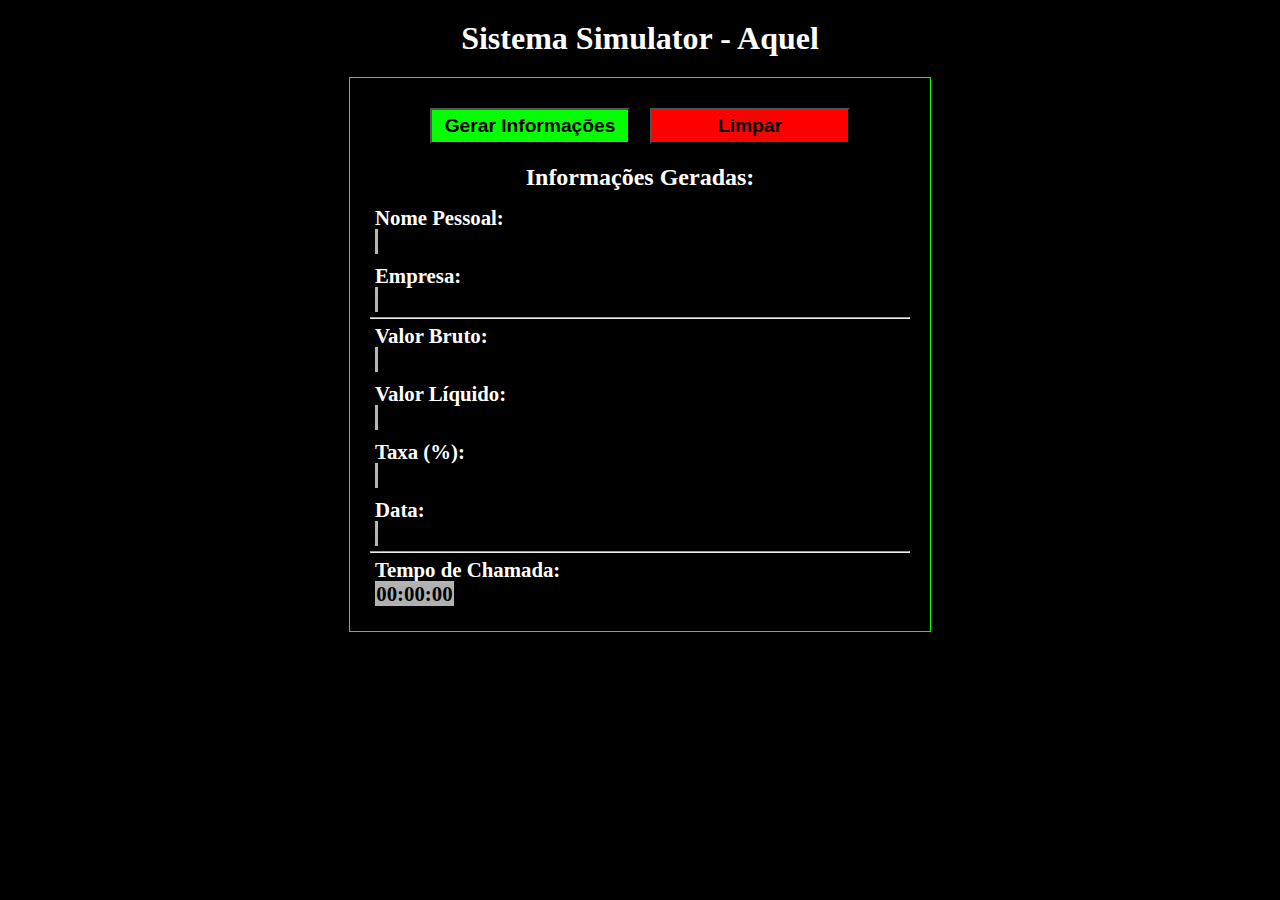
<file: index.html>
<!DOCTYPE html>
<html lang="pt-br">
<head>
    <meta charset="UTF-8">
    <meta name="viewport" content="width=device-width, initial-scale=1.0">
    <link rel="shortcut icon" href="favicon.ico" type="image/x-icon">
    <link rel="stylesheet" href="style.css">
    <title>Sistema Aquel</title>
</head>
<body>
    <h1>Sistema Simulator - Aquel</h1>
    <div id="main">
        
        <div id="btn">
            <button onclick="gerarNome()">Gerar Informações</button>
            <button id="limparButton" onclick="limparInformacoes()">Limpar</button>

        </div>

        <h2>Informações Geradas:</h2>

        <p><strong>Nome Pessoal:</strong> <br>
            <span id="nomePessoal"></span></p>
        <p><strong>Empresa:</strong> <br>
            <span id="nomeEmpresa"></span></p>
            <hr>
        <p><strong>Valor Bruto:</strong><br> 
            <span id="valorBruto"></span></p>
        <p><strong>Valor Líquido:</strong><br> 
            <span id="valorLiquido"></span></p>
        <p><strong>Taxa (%):</strong><br> 
            <span id="taxa"></span></p>
        <p><strong>Data:</strong> <br>
            <span id="dataAleatoria"></span></p>
            <hr>
        <p><strong>Tempo de Chamada:</strong> <br>
            <span id="cronometro">00:00:00</span></p>
    </div>

    <script src="script.js"></script>
</body>
</html>
</file>
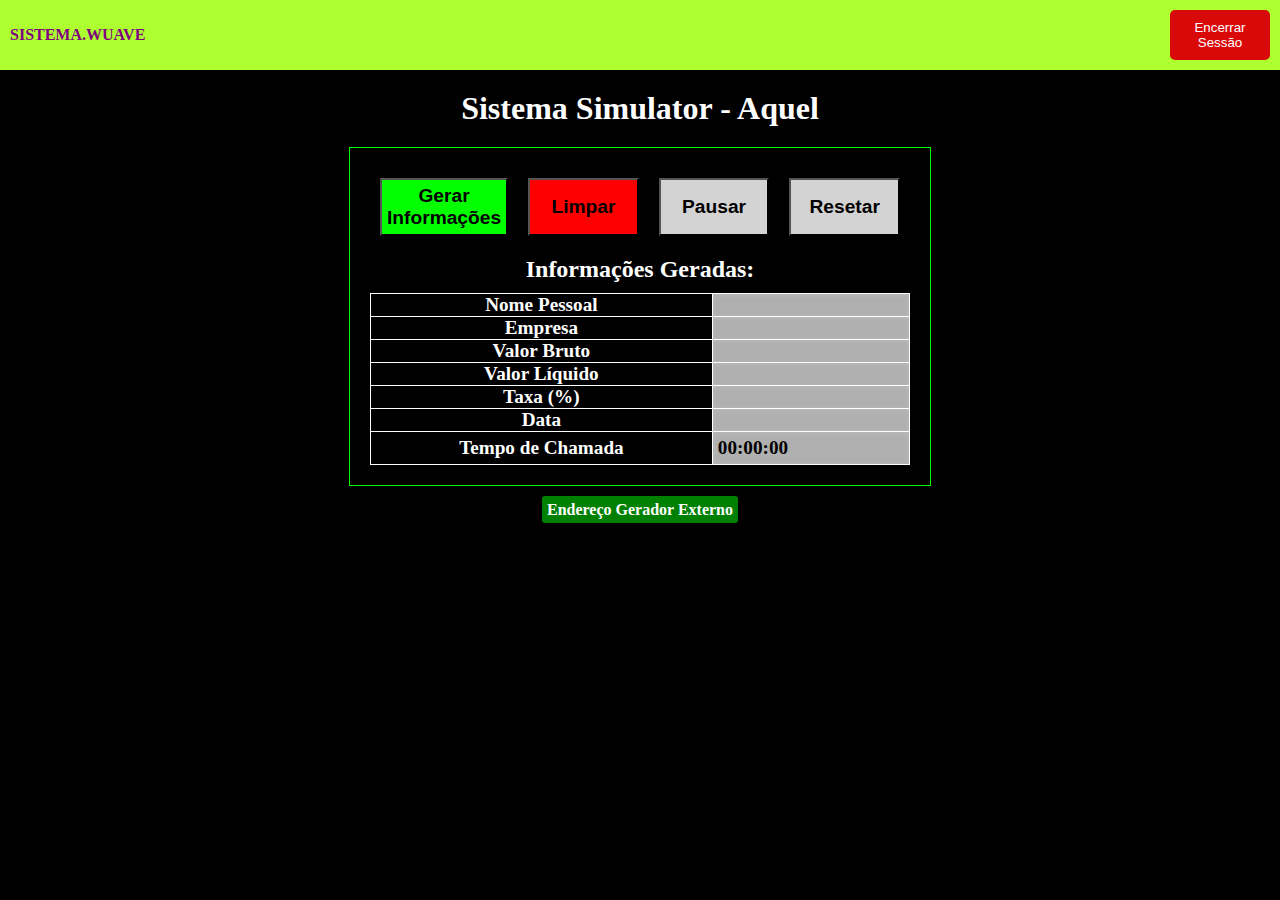
<file: index2.html>
<!DOCTYPE html>
<html lang="pt-br">
<head>
    <meta charset="UTF-8">
    <meta name="viewport" content="width=device-width, initial-scale=1.0">
    <link rel="shortcut icon" href="favicon.ico" type="image/x-icon">
    <link rel="stylesheet" href="style02.css">
    <title>Sistema Aquel</title>
</head>
<body>
    <header>
        <p>SISTEMA.WUAVE</p>
            <form id="sair" action="logout.php" method="POST">
                <button type="submit">Encerrar Sessão</button>
            </form>
    </header>
    <h1>Sistema Simulator - Aquel</h1>
    <div id="main">
        
        <div id="btn">
            <button onclick="gerarNome()">Gerar Informações</button>
            <button id="limparButton" onclick="limparInformacoes()">Limpar</button>
            <button id="pausarButton" onclick="pausarCronometro()">Pausar</button>
            <button id="resetarButton" onclick="resetarCronometro()">Resetar</button>
        </div>

        <h2>Informações Geradas:</h2>

        <div id="tab">
            <table>
                <tr>
                    <th>Nome Pessoal</th>
                    <td id="nomePessoal"></td>
                </tr>
                <tr>
                    <th>Empresa</th>
                    <td id="nomeEmpresa"></td>
                </tr>
                <tr>
                    <th>Valor Bruto</th>
                    <td id="valorBruto"></td>
                </tr>
                <tr>
                    <th>Valor Líquido</th>
                    <td id="valorLiquido"></td>
                </tr>
                <tr>
                    <th>Taxa (%)</th>
                    <td id="taxa"></td>
                </tr>
                <tr>
                    <th>Data</th>
                    <td id="dataAleatoria"></td>
                </tr>
                <tr>
                    <th>Tempo de Chamada</th>
                    <td id="cronometro">00:00:00</td>
                </tr>
            </table>
        </div>
    </div>
    <p id="ext"><a href="https://www.4devs.com.br/gerador_de_cep" target="_blank">Endereço Gerador Externo</a></p>

    <script src="sistema.js"></script>
</body>
</html>
</file>
<file: style.css>
@charset "UTF-8";

* {
    padding: 0;
    margin: 0;
}

body {
    background-color: black;
    font-family: Cambria, Cochin, Georgia, Times, 'Times New Roman', serif;
    color: white;
}

h1 {
    padding: 20px;
    font-size: 2em;
    text-align: center;
}

h2 {
    text-align: center;
    padding: 10px;
}

div#main {
    padding: 20px;
    border: 1px solid rgb(4, 255, 0);
    max-width: 540px;
    width: 80%;
    margin: 10px;
    margin: auto;
}
div#main > p {
    padding: 5px;
    font-size: 1.3em;
}
#numeroAleatorio {
    color: rgb(16, 52, 0);
}

span {
    border: 0px solid rgb(255, 255, 255);
    padding: 1.3px;
    background: rgb(176, 176, 176);
    color: rgb(0, 0, 0);
    font-weight: bold;
    box-shadow: inset 0px 1px 4px rgb(187, 187, 187);
}
div#btn {
    justify-content: center;
    display: flex;
    width: 100%;
}
div#btn > button {
    width: 200px;
    padding: 5px;
    background-color: rgb(204, 202, 200);
    font-weight: bold;
    margin: 10px;
    color: rgb(0, 0, 0);
    background-color: rgb(4, 255, 0);
    font-family: Arial, Helvetica, sans-serif;
    font-size: 1.2em;
    cursor: pointer;
}
div#btn > button#limparButton {
    background-color: rgb(255, 0, 0);
}
div#btn > button#limparButton:hover {
    background-color: rgb(189, 0, 0);
}
div#btn > button:hover {
    background-color: rgb(0, 189, 0);
}
</file>
<file: style02.css>
@charset "UTF-8";

* {
    padding: 0;
    margin: 0;
}

body {
    background-color: black;
    font-family: Cambria, Cochin, Georgia, Times, 'Times New Roman', serif;
    color: white;
}

header {
    display: flex;
    justify-content: space-between; /* Espaço entre elementos */
    align-items: center; /* Alinha verticalmente */
    padding: 10px;
    width: 100%;
    height: 50px;
    background-color: greenyellow;
}

header p {
    margin: 0; /* Remover margem para evitar espaço extra */
    font-weight: bold;
    color: purple;
}

form#sair {
    margin: 0; /* Remover margem para garantir alinhamento */
    padding-right: 20px;
}
form#sair > button {
    width: 100px;
    height: 50px;
    font-family: Arial, Helvetica, sans-serif;
    background-color: rgb(217, 9, 9);
    color: white;
    border: none;
    padding: 5px;
    border-radius: 5px;
    cursor: pointer;
    transition: all 0.3s ease;
}

form#sair > button:hover {
    text-decoration: underline;
    background-color: brown;
    width: 95px;
    height: 47.5px;
}

/* header {
    height: 50px;
    width: 100%;
    background-color: greenyellow;
}
header > p {
    padding: 15px;
    color: purple;
    font-weight: bold;
    display: inline-block;
}
form#sair {
    display: inline-flex;
    position: relative;
    text-align: end;
    right: 0;
    top: 0;
} */

h1 {
    padding: 20px;
    font-size: 2em;
    text-align: center;
}

h2 {
    text-align: center;
    padding: 10px;
}

div#main {
    padding: 20px;
    border: 1px solid rgb(4, 255, 0);
    max-width: 540px;
    width: 80%;
    margin: 10px;
    margin: auto;
}
div#tab {
    overflow-x: auto;
}
div#tab > table {
    padding: 10px;
    font-size: 1.2em;
    border-collapse: collapse;
    border: 1px solid white;
    width: 100%;
}
#numeroAleatorio {
    color: rgb(16, 52, 0);
}
th {
    border: 1px solid white;
    max-width: 140px;
}
td {
    border: 1px solid rgb(255, 255, 255);
    padding-left: 3px;
    padding: 5px;
    background: rgb(176, 176, 176);
    color: rgb(0, 0, 0);
    font-weight: bold;
    box-shadow: inset 0px 1px 4px rgb(187, 187, 187);
}
div#btn {
    justify-content: center;
    display: flex;
    width: 100%;
}
div#btn > button {
    width: 200px;
    padding: 5px;
    background-color: rgb(204, 202, 200);
    font-weight: bold;
    margin: 10px;
    color: rgb(0, 0, 0);
    background-color: rgb(4, 255, 0);
    font-family: Arial, Helvetica, sans-serif;
    font-size: 1.2em;
    cursor: pointer;
}
div#btn > button#limparButton {
    background-color: rgb(255, 0, 0);
}
div#btn > button#pausarButton {
    background-color: lightgray;
}
div#btn > button#resetarButton {
    background-color: lightgray;
}
div#btn > button#limparButton:hover {
    background-color: rgb(189, 0, 0);
}
div#btn > button:hover {
    background-color: rgb(0, 189, 0);
}

p#ext {
    text-align: center;
    margin: 15px;
}
p#ext > a {
    text-decoration: none;
    color: white;
    font-size: 1em;
    background-color: green;
    padding: 5px;
    border-radius: 3px;
    font-weight: bold;
}
p#ext > a:hover {
    background-color: darkgreen;
    text-decoration: underline;
}
</file>
